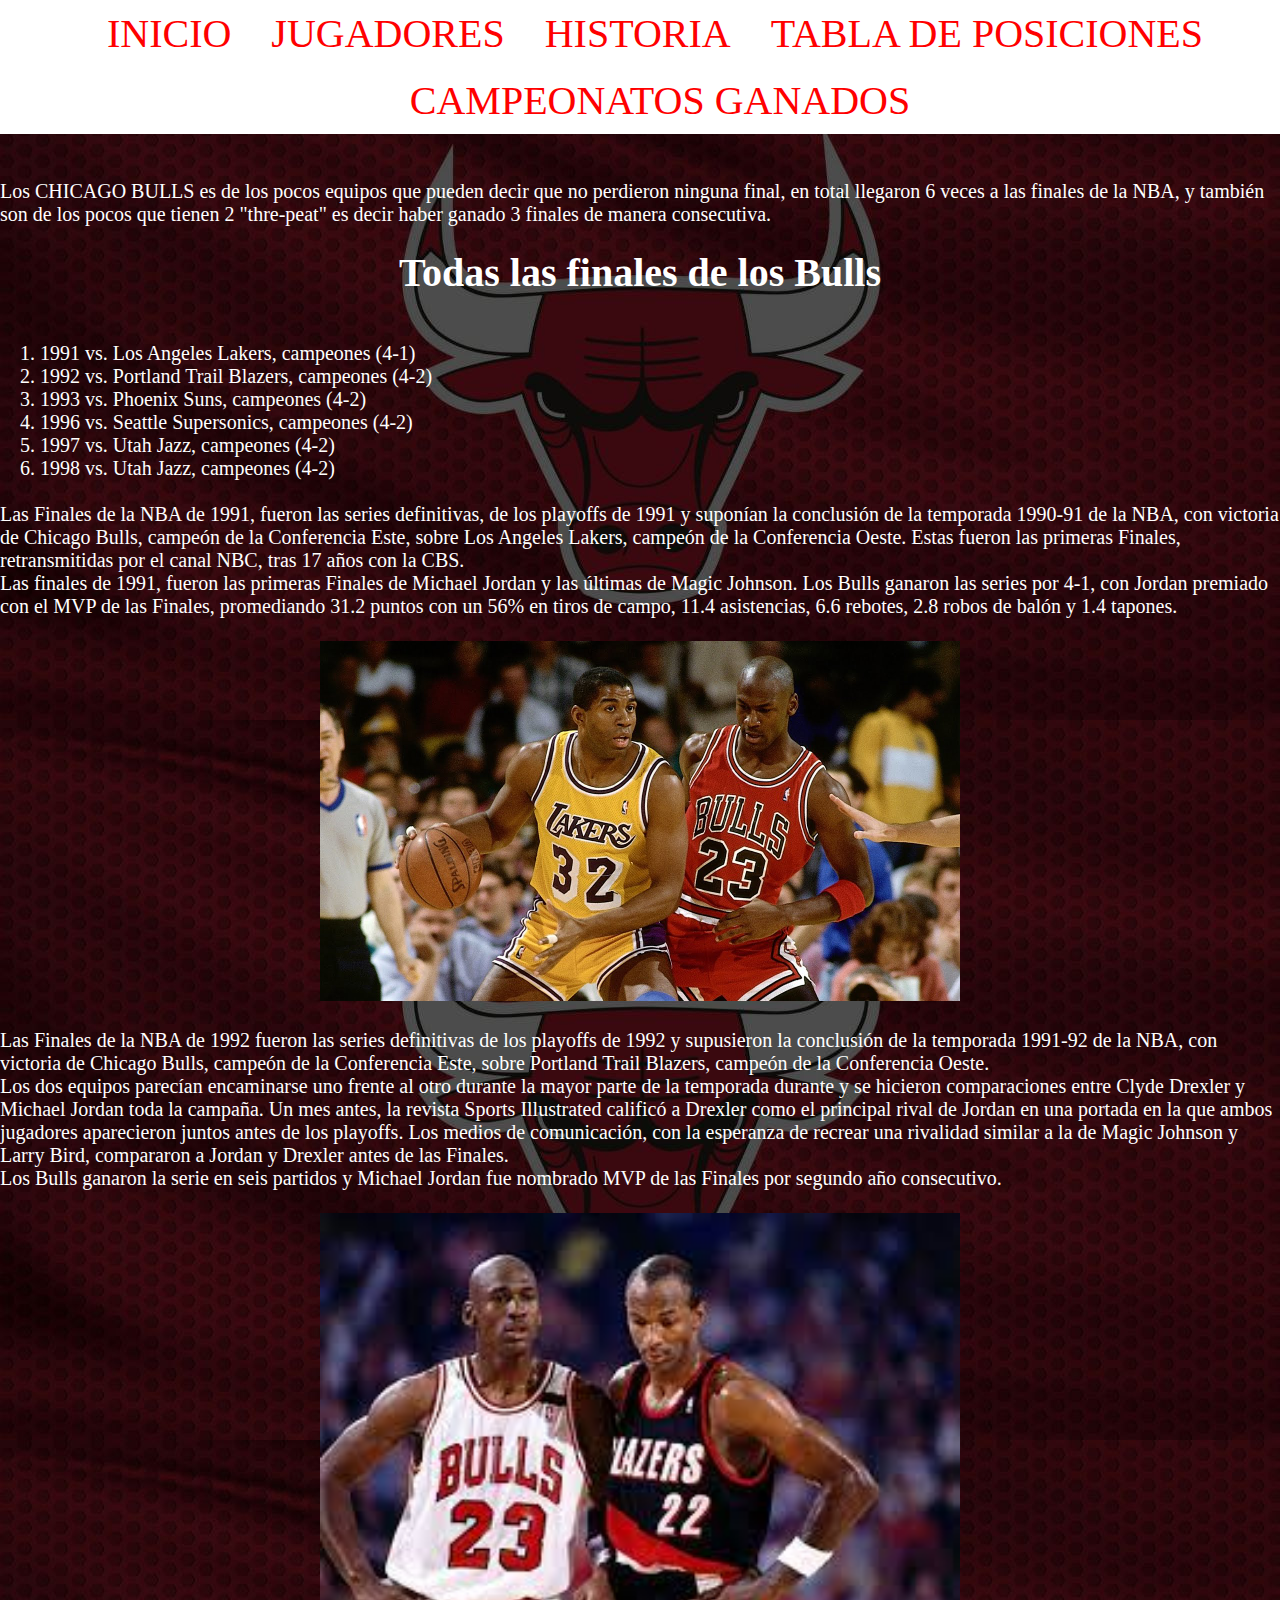
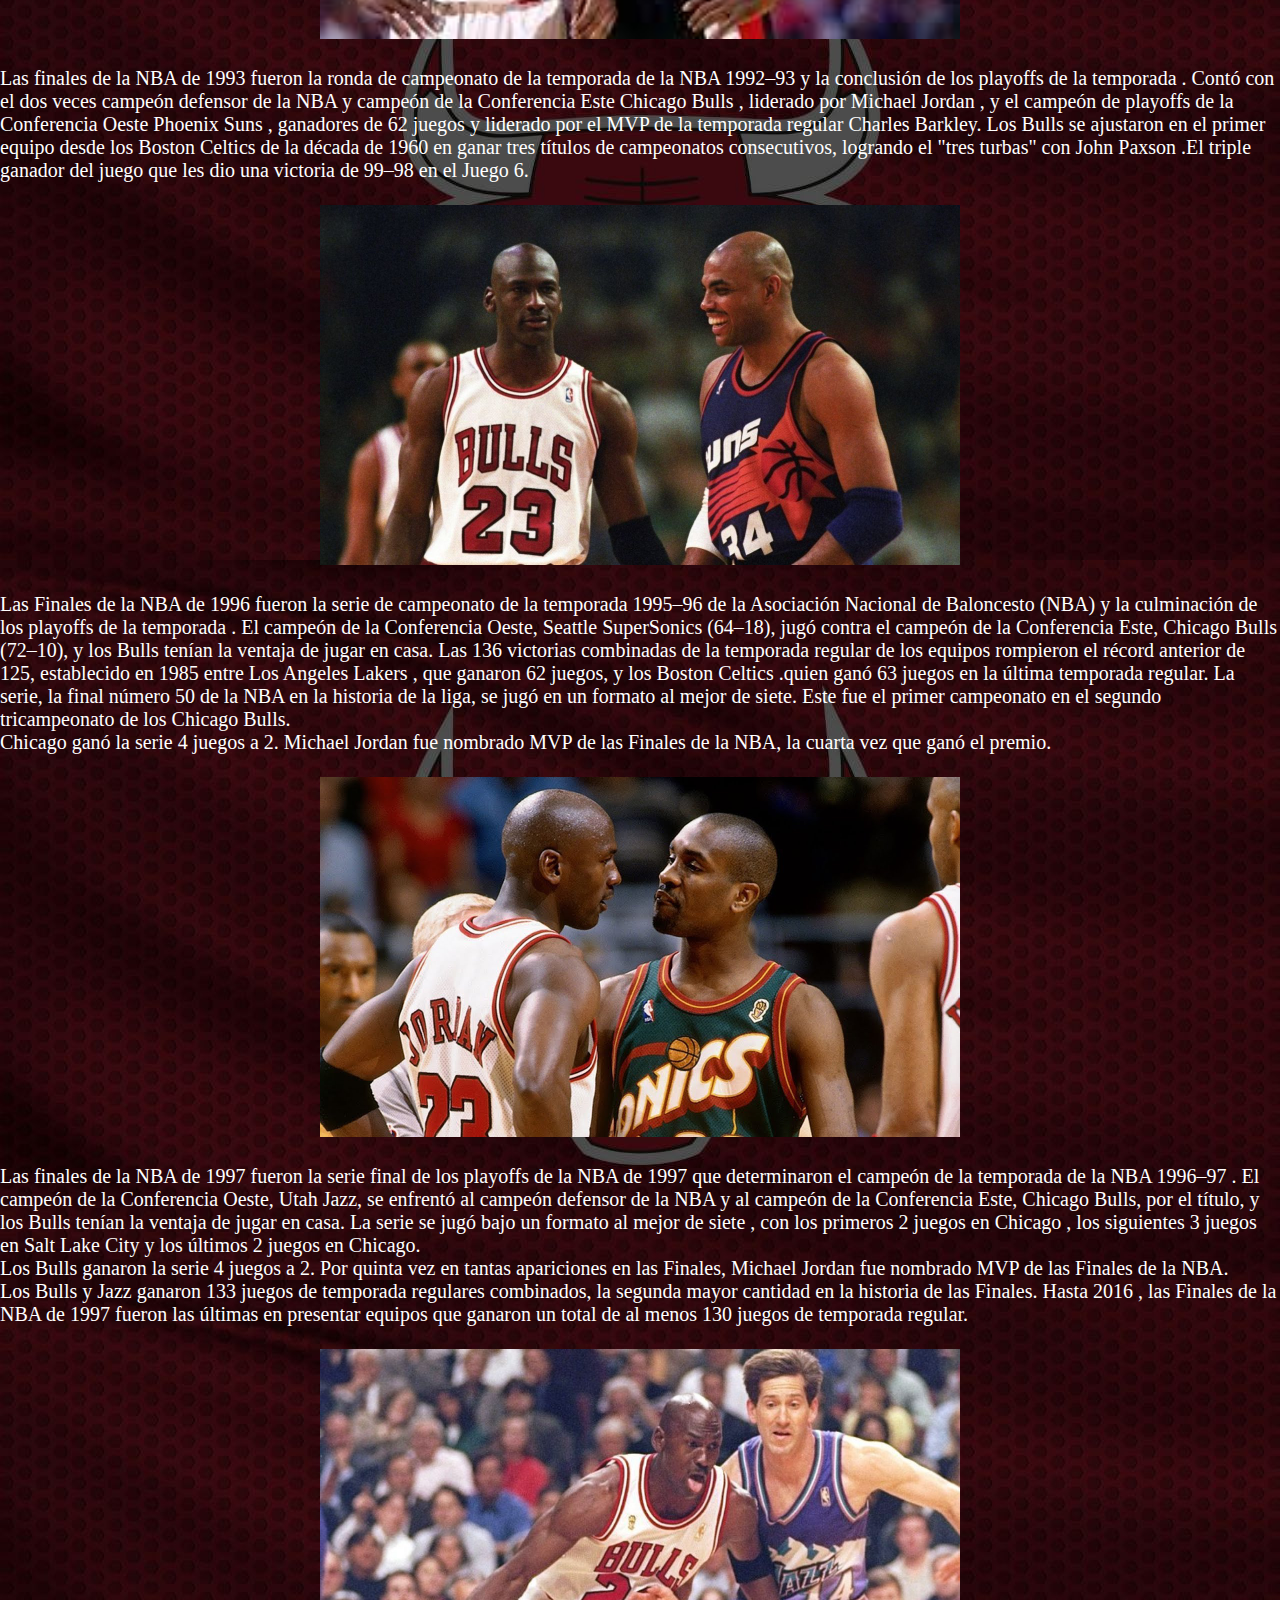
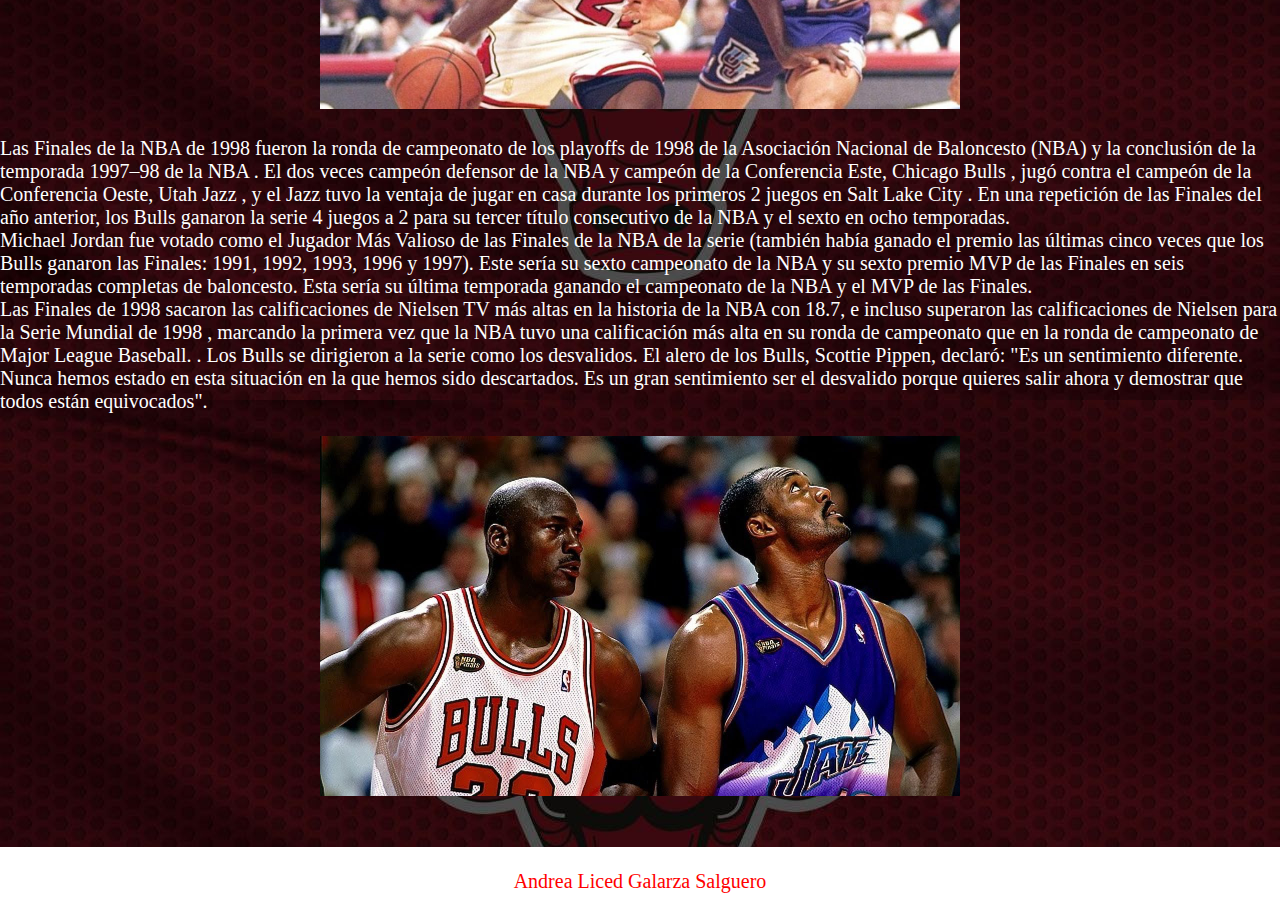
<file: cam.html>
<!DOCTYPE html>
<html>
<head>
	<link rel="stylesheet" href="css\estilo.css">
</head>
<body background="ima/chicagob.jpg">
	
	<meta name="viewport" content="width=device-width, initial-scale=1.0">
	<nav class="navegacion">
		<center>
		<ul class="menu">
			<li><a href="index.html">INICIO</a></li>
			<li>	</li>
			<li><a href="jugadores.html">JUGADORES</a></li>
			<li>	</li>
			<li><a href="his.html">HISTORIA</a></li>
			<li>	</li>
			<li><a href="tabla.html">TABLA DE POSICIONES</a></li>
			<li>	</li>
			<li><a href="cam.html">CAMPEONATOS GANADOS</a></li>

		</ul>
	</center>
	</nav>
	<section>
		<br><br>
		Los CHICAGO BULLS es de los pocos equipos que pueden decir que no perdieron ninguna final, en total llegaron 6 veces a las finales de la NBA, y también son de los pocos que tienen 2  "thre-peat" es decir haber ganado 3 finales de manera consecutiva.
		<br><br>
		<center><h1>Todas las finales de los Bulls</h1></center>
		<br><br>
		<ol type="1">
		<li>1991 vs. Los Angeles Lakers, campeones (4-1)</li>
		<li>1992 vs. Portland Trail Blazers, campeones (4-2)</li>
		<li>1993 vs. Phoenix Suns, campeones (4-2)</li>
		<li>1996 vs. Seattle Supersonics, campeones (4-2)</li>
		<li>1997 vs. Utah Jazz, campeones (4-2)</li>
		<li>1998 vs. Utah Jazz, campeones (4-2)</li><br>
		</ol>
		Las Finales de la NBA de 1991, fueron las series definitivas, de los playoffs de 1991 y suponían la conclusión de la temporada 1990-91 de la NBA, con victoria de Chicago Bulls, campeón de la Conferencia Este, sobre Los Angeles Lakers, campeón de la Conferencia Oeste. Estas fueron las primeras Finales, retransmitidas por el canal NBC, tras 17 años con la CBS.
		<br>
		Las finales de 1991, fueron las primeras Finales de Michael Jordan y las últimas de Magic Johnson. Los Bulls ganaron las series por 4-1, con Jordan premiado con el MVP de las Finales, promediando 31.2 puntos con un 56% en tiros de campo, 11.4 asistencias, 6.6 rebotes, 2.8 robos de balón y 1.4 tapones.
		<br><br>
		<center><img src="ima/fin.jpg" width="50%"></center>
		<br>
		Las Finales de la NBA de 1992 fueron las series definitivas de los playoffs de 1992 y supusieron la conclusión de la temporada 1991-92 de la NBA, con victoria de Chicago Bulls, campeón de la Conferencia Este, sobre Portland Trail Blazers, campeón de la Conferencia Oeste.
		<br>
		Los dos equipos parecían encaminarse uno frente al otro durante la mayor parte de la temporada durante y se hicieron comparaciones entre Clyde Drexler y Michael Jordan toda la campaña. Un mes antes, la revista Sports Illustrated calificó a Drexler como el principal rival de Jordan en una portada en la que ambos jugadores aparecieron juntos antes de los playoffs. Los medios de comunicación, con la esperanza de recrear una rivalidad similar a la de Magic Johnson y Larry Bird, compararon a Jordan y Drexler antes de las Finales. 
		<br>
		Los Bulls ganaron la serie en seis partidos y Michael Jordan fue nombrado MVP de las Finales por segundo año consecutivo.
		<br><br>
		<center><img src="ima/fin1.jpg" width="50%"></center>
		<br>
		Las finales de la NBA de 1993 fueron la ronda de campeonato de la temporada de la NBA 1992–93 y la conclusión de los playoffs de la temporada . Contó con el dos veces campeón defensor de la NBA y campeón de la Conferencia Este Chicago Bulls , liderado por Michael Jordan , y el campeón de playoffs de la Conferencia Oeste Phoenix Suns , ganadores de 62 juegos y liderado por el MVP de la temporada regular Charles Barkley. Los Bulls se ajustaron en el primer equipo desde los Boston Celtics de la década de 1960 en ganar tres títulos de campeonatos consecutivos, logrando el "tres turbas" con John Paxson .El triple ganador del juego que les dio una victoria de 99–98 en el Juego 6.
		<br><br>
		<center><img src="ima/fin2.jpg" width="50%"></center>
		<br>
		Las Finales de la NBA de 1996 fueron la serie de campeonato de la temporada 1995–96 de la Asociación Nacional de Baloncesto (NBA) y la culminación de los playoffs de la temporada . El campeón de la Conferencia Oeste, Seattle SuperSonics (64–18), jugó contra el campeón de la Conferencia Este, Chicago Bulls (72–10), y los Bulls tenían la ventaja de jugar en casa. Las 136 victorias combinadas de la temporada regular de los equipos rompieron el récord anterior de 125, establecido en 1985 entre Los Angeles Lakers , que ganaron 62 juegos, y los Boston Celtics .quien ganó 63 juegos en la última temporada regular. La serie, la final número 50 de la NBA en la historia de la liga, se jugó en un formato al mejor de siete. Este fue el primer campeonato en el segundo tricampeonato de los Chicago Bulls.
		<br>
		Chicago ganó la serie 4 juegos a 2. Michael Jordan fue nombrado MVP de las Finales de la NBA, la cuarta vez que ganó el premio.
		<br><br>
		<center><img src="ima/fin4.jpg" width="50%"></center>
		<br>
		Las finales de la NBA de 1997 fueron la serie final de los playoffs de la NBA de 1997 que determinaron el campeón de la temporada de la NBA 1996–97 . El campeón de la Conferencia Oeste, Utah Jazz, se enfrentó al campeón defensor de la NBA y al campeón de la Conferencia Este, Chicago Bulls, por el título, y los Bulls tenían la ventaja de jugar en casa. La serie se jugó bajo un formato al mejor de siete , con los primeros 2 juegos en Chicago , los siguientes 3 juegos en Salt Lake City y los últimos 2 juegos en Chicago.
		<br>
		Los Bulls ganaron la serie 4 juegos a 2. Por quinta vez en tantas apariciones en las Finales, Michael Jordan fue nombrado MVP de las Finales de la NBA. 
		<br>
		Los Bulls y Jazz ganaron 133 juegos de temporada regulares combinados, la segunda mayor cantidad en la historia de las Finales. Hasta 2016 , las Finales de la NBA de 1997 fueron las últimas en presentar equipos que ganaron un total de al menos 130 juegos de temporada regular.
		<br><br>
		<center><img src="ima/fin5.jpg" width="50%"></center>
		<br>
		Las Finales de la NBA de 1998 fueron la ronda de campeonato de los playoffs de 1998 de la Asociación Nacional de Baloncesto (NBA) y la conclusión de la temporada 1997–98 de la NBA . El dos veces campeón defensor de la NBA y campeón de la Conferencia Este, Chicago Bulls , jugó contra el campeón de la Conferencia Oeste, Utah Jazz , y el Jazz tuvo la ventaja de jugar en casa durante los primeros 2 juegos en Salt Lake City . En una repetición de las Finales del año anterior, los Bulls ganaron la serie 4 juegos a 2 para su tercer título consecutivo de la NBA y el sexto en ocho temporadas.
		<br>
		Michael Jordan fue votado como el Jugador Más Valioso de las Finales de la NBA de la serie (también había ganado el premio las últimas cinco veces que los Bulls ganaron las Finales: 1991, 1992, 1993, 1996 y 1997). Este sería su sexto campeonato de la NBA y su sexto premio MVP de las Finales en seis temporadas completas de baloncesto. Esta sería su última temporada ganando el campeonato de la NBA y el MVP de las Finales.
		<br>
		Las Finales de 1998 sacaron las calificaciones de Nielsen TV más altas en la historia de la NBA con 18.7, e incluso superaron las calificaciones de Nielsen para la Serie Mundial de 1998 , marcando la primera vez que la NBA tuvo una calificación más alta en su ronda de campeonato que en la ronda de campeonato de Major League Baseball. . Los Bulls se dirigieron a la serie como los desvalidos. El alero de los Bulls, Scottie Pippen, declaró: "Es un sentimiento diferente. Nunca hemos estado en esta situación en la que hemos sido descartados. Es un gran sentimiento ser el desvalido porque quieres salir ahora y demostrar que todos están equivocados".
		<br><br>
		<center><img src="ima/fin6.jpg" width="50%"></center>
		<br><br>
</section>
<footer><br>Andrea Liced Galarza Salguero<br><br></footer>
</body>
</html>
</file>
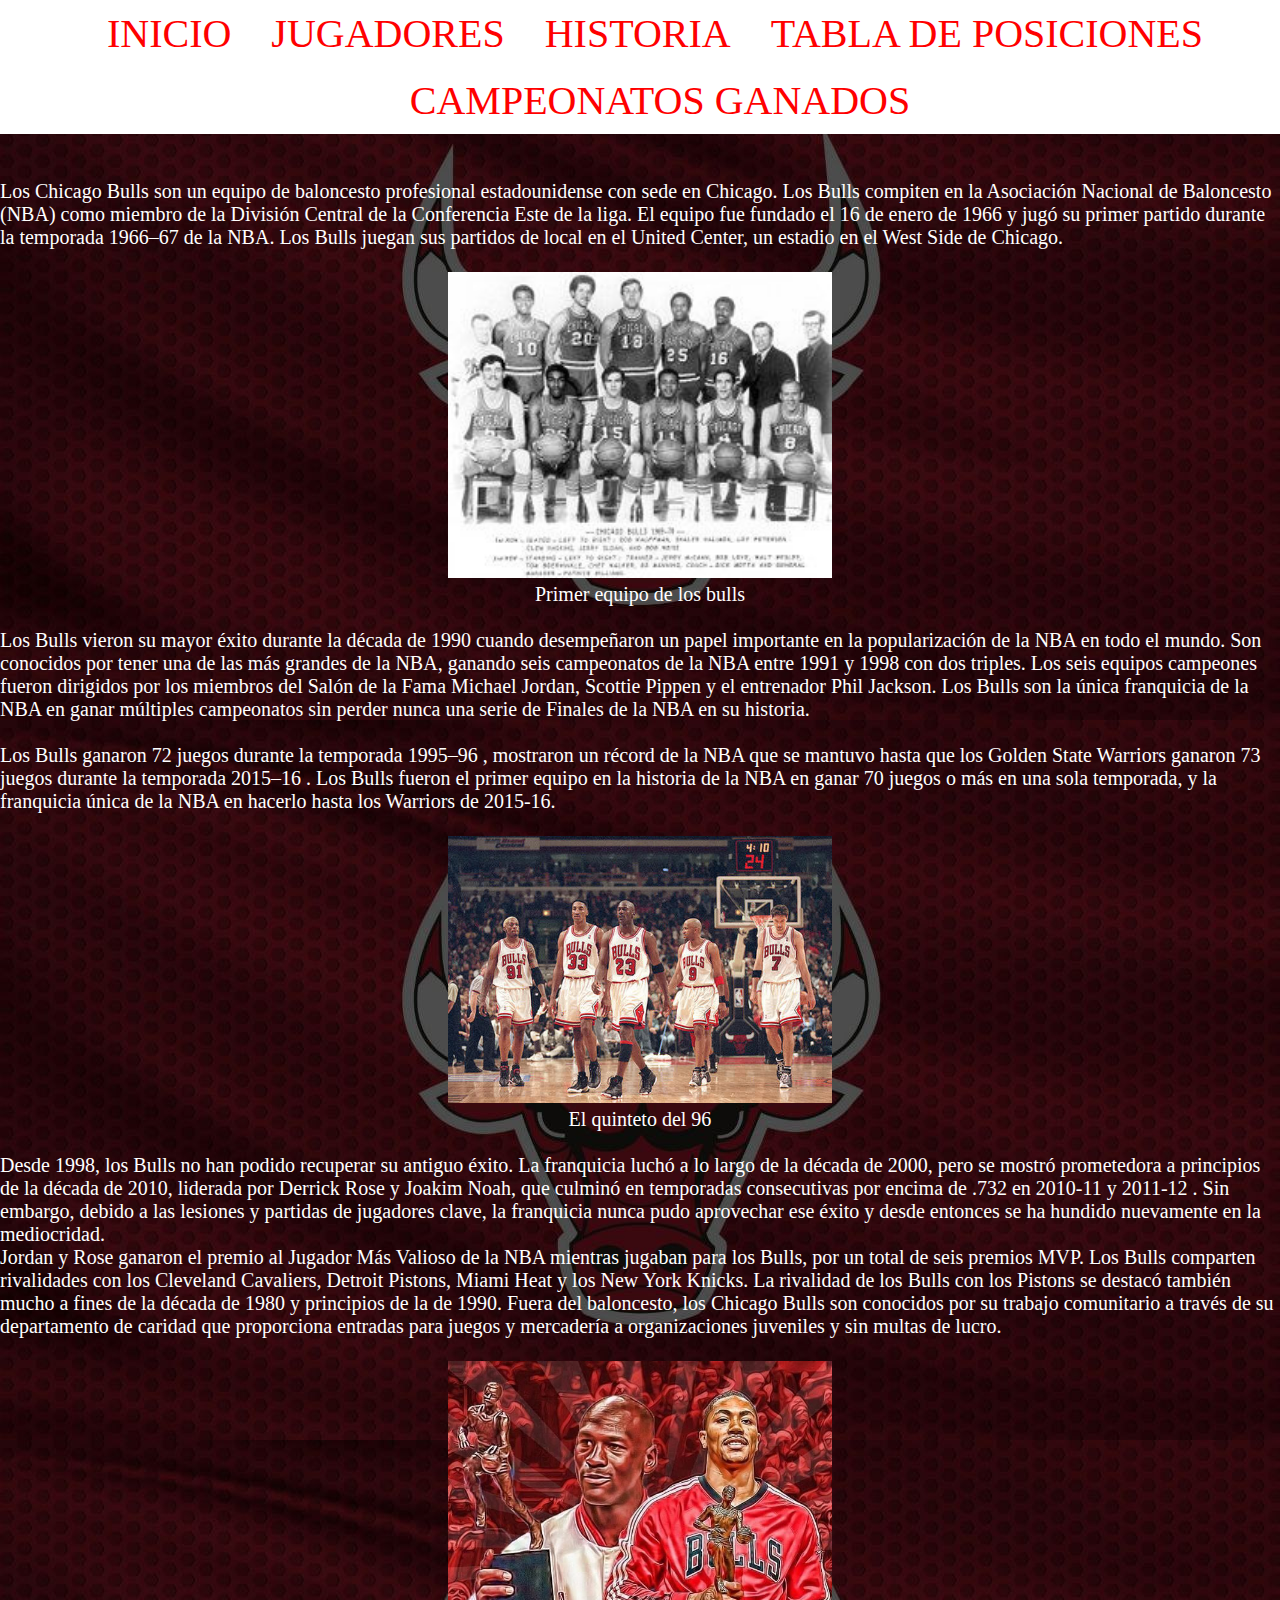
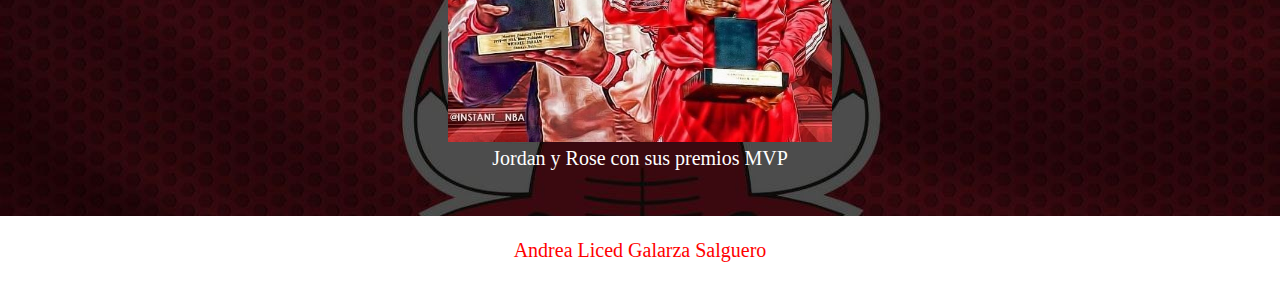
<file: his.html>
<!DOCTYPE html>
<html>
<head>
	<link rel="stylesheet" href="css\estilo.css">
</head>
<body background="ima/chicagob.jpg">
	
	<meta name="viewport" content="width=device-width, initial-scale=1.0">
	<nav class="navegacion">
		<center>
		<ul class="menu">
			<li><a href="index.html">INICIO</a></li>
			<li>	</li>
			<li><a href="jugadores.html">JUGADORES</a></li>
			<li>	</li>
			<li><a href="his.html">HISTORIA</a></li>
			<li>	</li>
			<li><a href="tabla.html">TABLA DE POSICIONES</a></li>
			<li>	</li>
			<li><a href="cam.html">CAMPEONATOS GANADOS</a></li>

		</ul>
	</center>
	</nav>
	<section>
		<br><br>
		Los Chicago Bulls son un equipo de baloncesto profesional estadounidense con sede en Chicago. Los Bulls compiten en la Asociación Nacional de Baloncesto (NBA) como miembro de la División Central de la Conferencia Este de la liga. El equipo fue fundado el 16 de enero de 1966 y jugó su primer partido durante la temporada 1966–67 de la NBA. Los Bulls juegan sus partidos de local en el United Center, un estadio en el West Side de Chicago.<br><br><center><img src="ima/p1.jpg" width="30%"><br>Primer equipo de los bulls</center>
		<br>
		Los Bulls vieron su mayor éxito durante la década de 1990 cuando desempeñaron un papel importante en la popularización de la NBA en todo el mundo. Son conocidos por tener una de las más grandes de la NBA, ganando seis campeonatos de la NBA entre 1991 y 1998 con dos triples. Los seis equipos campeones fueron dirigidos por los miembros del Salón de la Fama Michael Jordan, Scottie Pippen y el entrenador Phil Jackson. Los Bulls son la única franquicia de la NBA en ganar múltiples campeonatos sin perder nunca una serie de Finales de la NBA en su historia.<br><br>Los Bulls ganaron 72 juegos durante la temporada 1995–96 , mostraron un récord de la NBA que se mantuvo hasta que los Golden State Warriors ganaron 73 juegos durante la temporada 2015–16 . Los Bulls fueron el primer equipo en la historia de la NBA en ganar 70 juegos o más en una sola temporada, y la franquicia única de la NBA en hacerlo hasta los Warriors de 2015-16.<br><br><center><img src="ima/equi.jpg" width="30%"><br>El quinteto del 96 </center><br>Desde 1998, los Bulls no han podido recuperar su antiguo éxito. La franquicia luchó a lo largo de la década de 2000, pero se mostró prometedora a principios de la década de 2010, liderada por Derrick Rose y Joakim Noah, que culminó en temporadas consecutivas por encima de .732 en 2010-11 y 2011-12 . Sin embargo, debido a las lesiones y partidas de jugadores clave, la franquicia nunca pudo aprovechar ese éxito y desde entonces se ha hundido nuevamente en la mediocridad.<br>

Jordan y Rose ganaron el premio al Jugador Más Valioso de la NBA mientras jugaban para los Bulls, por un total de seis premios MVP. Los Bulls comparten rivalidades con los Cleveland Cavaliers, Detroit Pistons, Miami Heat y los New York Knicks. La rivalidad de los Bulls con los Pistons se destacó también mucho a fines de la década de 1980 y principios de la de 1990. Fuera del baloncesto, los Chicago Bulls son conocidos por su trabajo comunitario a través de su departamento de caridad que proporciona entradas para juegos y mercadería a organizaciones juveniles y sin multas de lucro.<br><br><center><img src="ima/tro.jpg" width="30%"><br>Jordan y Rose con sus premios MVP</center><br><br>

</section>
<footer><br>Andrea Liced Galarza Salguero<br><br></footer>
</body>
</html>
</file>
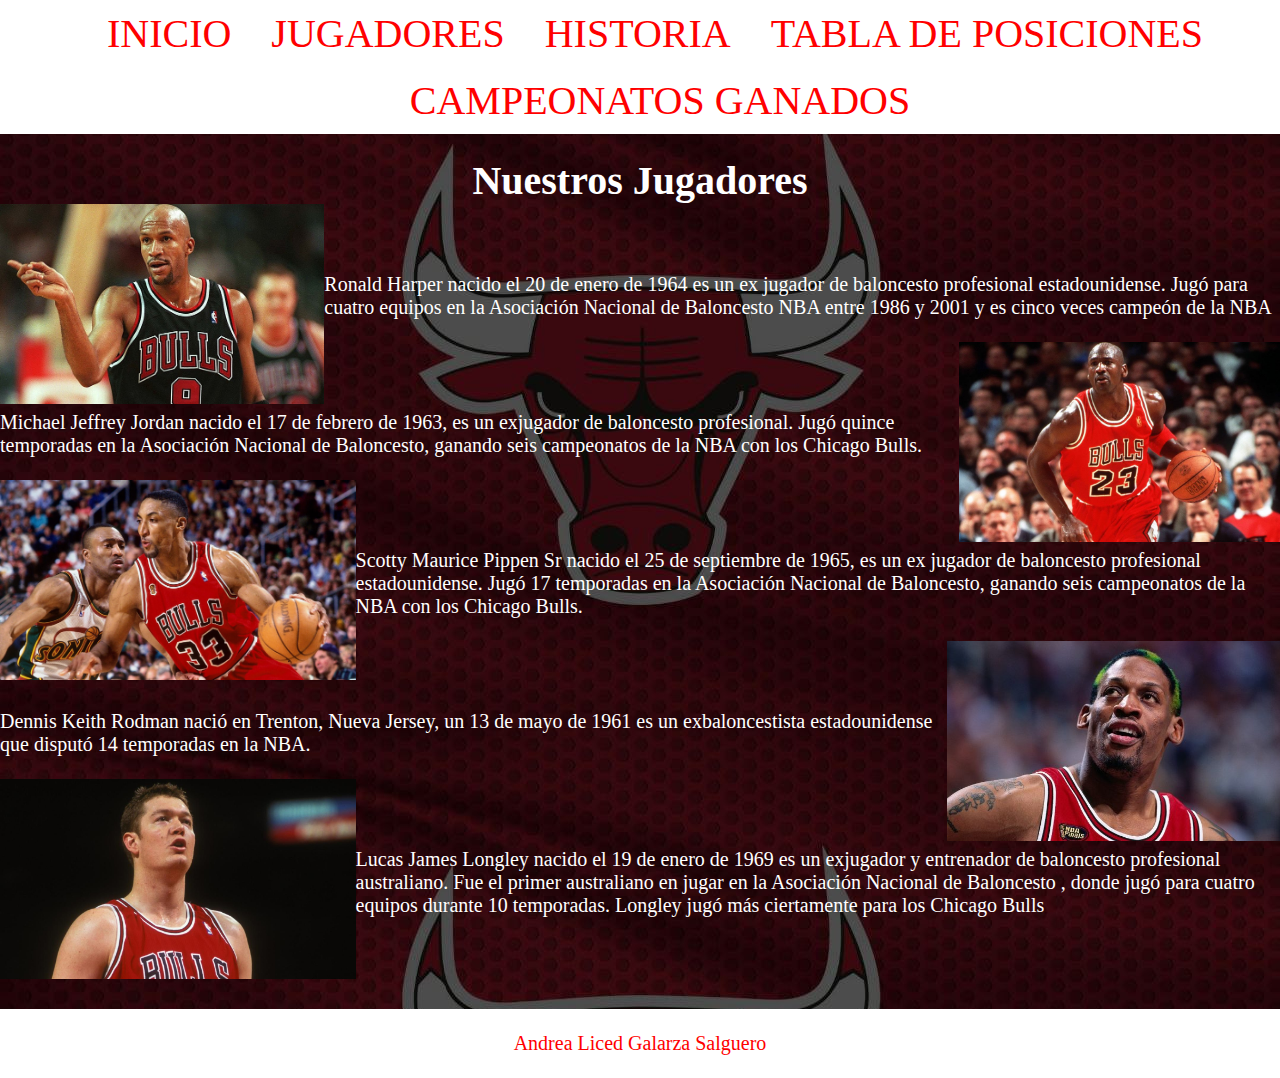
<file: jugadores.html>
<!DOCTYPE html>
<html>
<head>
	<link rel="stylesheet" href="css\estilo.css">
</head>
<body background="ima/chicagob.jpg">
	
	<meta name="viewport" content="width=device-width, initial-scale=1.0">
	<nav class="navegacion">
		<center>
		<ul class="menu">
			<li><a href="index.html">INICIO</a></li>
			<li>	</li>
			<li><a href="jugadores.html">JUGADORES</a></li>
			<li>	</li>
			<li><a href="his.html">HISTORIA</a></li>
			<li>	</li>
			<li><a href="tabla.html">TABLA DE POSICIONES</a></li>
			<li>	</li>
			<li><a href="cam.html">CAMPEONATOS GANADOS</a></li>

		</ul>
	</center>
	</nav>
	<section>
		<br>
		<h1><center>Nuestros Jugadores</center></h1>
		

	<div style="float: left;">
		<img src="ima/ron.jpg" width="100%" height="200px">
	</div><br><br><br>Ronald Harper nacido el 20 de enero de 1964 es un ex jugador de baloncesto profesional estadounidense. Jugó para cuatro equipos en la Asociación Nacional de Baloncesto NBA entre 1986 y 2001 y es cinco veces campeón de la NBA
	<br><br>
	<div style="float: right;">
		<img src="ima/jordan.jpg" width="100%" height="200px">
	</div><br><br><br>Michael Jeffrey Jordan nacido el 17 de febrero de 1963, es un exjugador de baloncesto profesional. Jugó quince temporadas en la Asociación Nacional de Baloncesto, ganando seis campeonatos de la NBA con los Chicago Bulls.
	<br><br>
	<div style="float: left;">
		<img src="ima/escot.jpg" width="100%" height="200px">
	</div><br><br><br>Scotty Maurice Pippen Sr nacido el 25 de septiembre de 1965, es un ex jugador de baloncesto profesional estadounidense. Jugó 17 temporadas en la Asociación Nacional de Baloncesto, ganando seis campeonatos de la NBA con los Chicago Bulls.
	<br><br>
	<div style="float: right;">
		<img src="ima/rod.jpg" width="100%" height="200px">
	</div><br><br><br>Dennis Keith Rodman nació en Trenton, Nueva Jersey, un 13 de mayo de 1961 es un exbaloncestista estadounidense que disputó 14 temporadas en la NBA.
	<br><br>
	<div style="float: left;">
		<img src="ima/luc.jpg" width="100%" height="200px">
	</div><br><br><br>Lucas James Longley nacido el 19 de enero de 1969 es un exjugador y entrenador de baloncesto profesional australiano. Fue el primer australiano en jugar en la Asociación Nacional de Baloncesto , donde jugó para cuatro equipos durante 10 temporadas. Longley jugó más ciertamente para los Chicago Bulls
	<br><br><br><br><br>
</section>
<footer><br>Andrea Liced Galarza Salguero<br><br></footer>
</body>
</html>
</file>
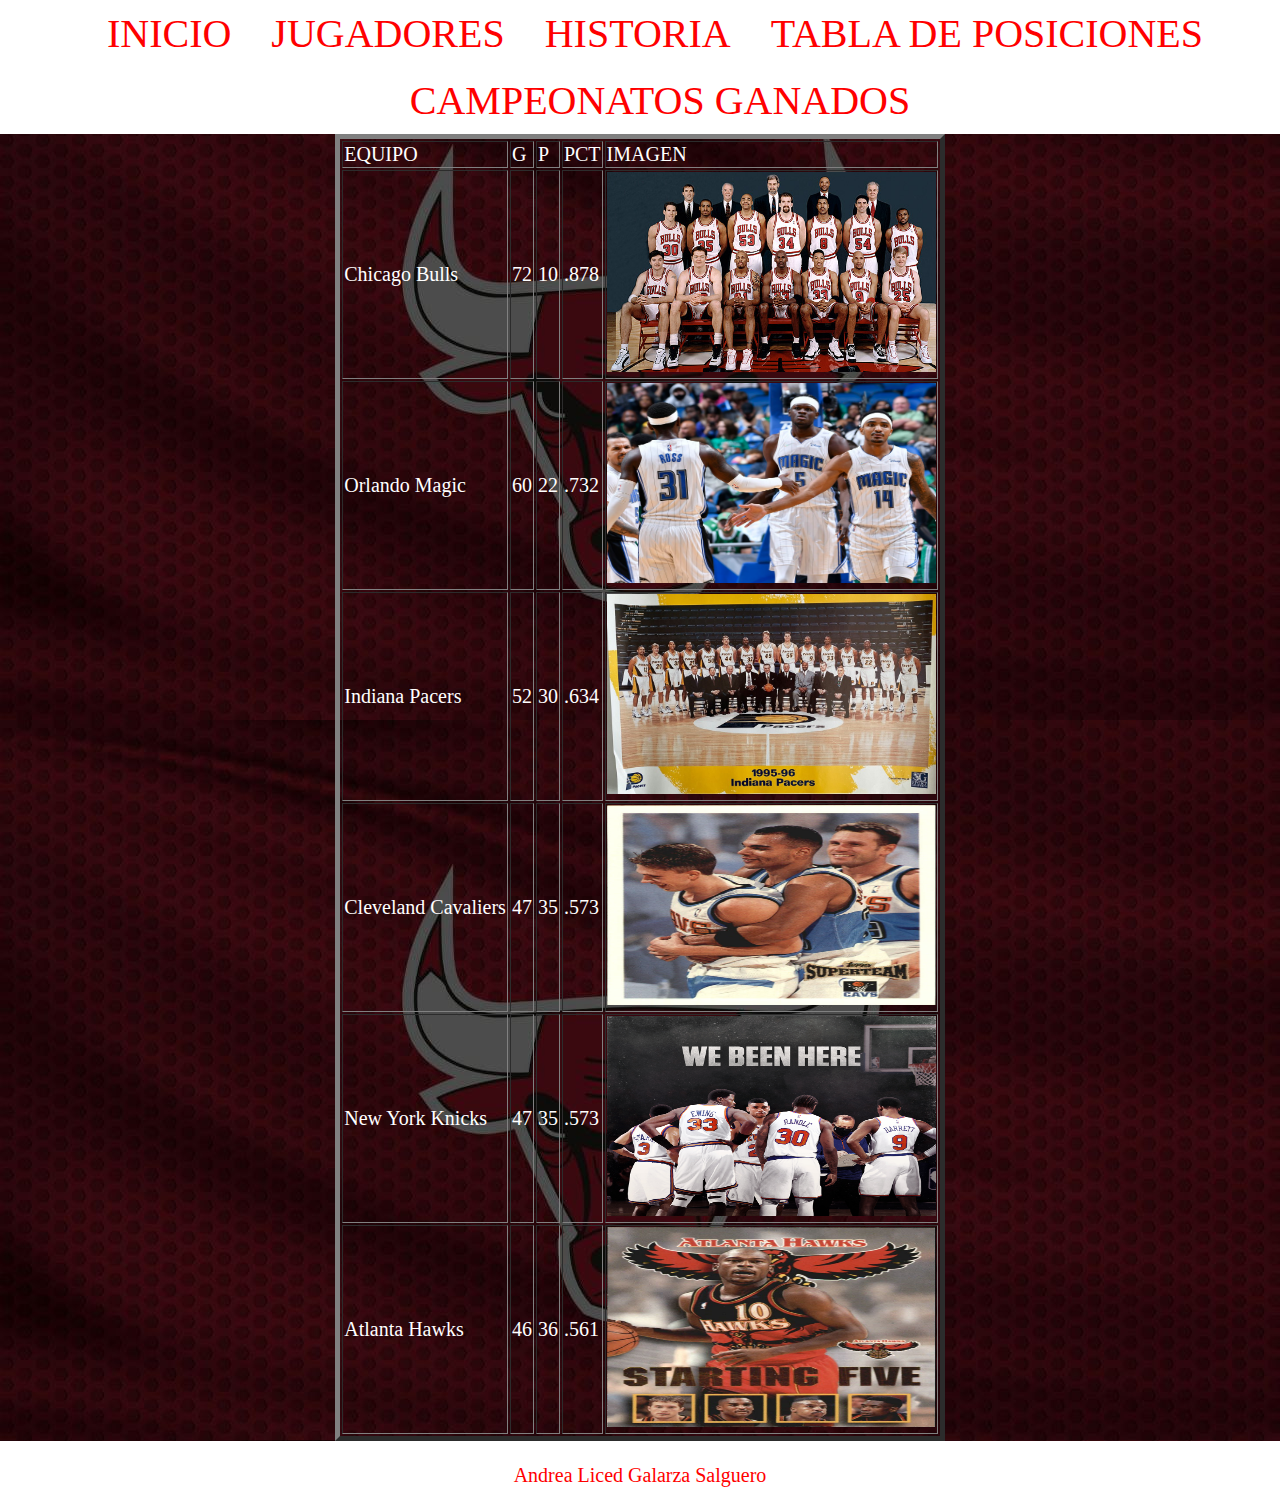
<file: tabla.html>
<!DOCTYPE html>
<html>
<head>
	<link rel="stylesheet" href="css\estilo2.css">
</head>
<body background="ima/chicagob.jpg">
	
	<meta name="viewport" content="width=device-width, initial-scale=1.0">
	<nav class="navegacion">
		<center>
		<ul class="menu">
			<li><a href="index.html">INICIO</a></li>
			<li>	</li>
			<li><a href="jugadores.html">JUGADORES</a></li>
			<li>	</li>
			<li><a href="his.html">HISTORIA</a></li>
			<li>	</li>
			<li><a href="tabla.html">TABLA DE POSICIONES</a></li>
			<li>	</li>
			<li><a href="cam.html">CAMPEONATOS GANADOS</a></li>
		</ul>
	</center>
	</nav>
	<section>
		<center>
		<table border="5">
		<tr>
		<td>  EQUIPO  </td>
		<td>  G  </td>
		<td>  P  </td>
		<td>  PCT  </td>
		<td>  IMAGEN</td>
		</tr>
		<tr>
		<td >Chicago Bulls</td>
		<td >72</td>
		<td >10</td>
		<td >.878</td>
		<td><img src="ima/img1.jpg" width="100%" height="200px"></td>  
		</tr>
		<tr>
		<td >Orlando Magic</td>
		<td >60</td>
		<td >22</td>
		<td >.732</td>
		<td><img src="ima/img2.jpg" width="100%" height="200px"></td> 
		</tr>
		<td >Indiana Pacers</td>
		<td >52</td>
		<td >30</td>
		<td >.634</td>
		<td><img src="ima/img3.jpg" width="100%" height="200px"></td> 
		</tr>
		<tr>
		<td >Cleveland Cavaliers</td>
		<td >47</td>
		<td >35</td>
		<td >.573</td>
		<td><img src="ima/img4.jpg" width="100%" height="200px"></td> 
		</tr>
		<tr>
		<td >New York Knicks</td>
		<td >47</td>
		<td >35</td>
		<td >.573</td>
		<td><img src="ima/img5.jpg" width="100%" height="200px"></td> 
		</tr>
		<tr>
		<td >Atlanta Hawks</td>
		<td >46</td>
		<td >36</td>
		<td >.561</td>
		<td><img src="ima/img6.jpg" width="100%" height="200px"></td> 
		</tr>
		</table>
		</center>
	</section>
<footer><br>Andrea Liced Galarza Salguero<br><br></footer>
</body>
</html>
</file>
